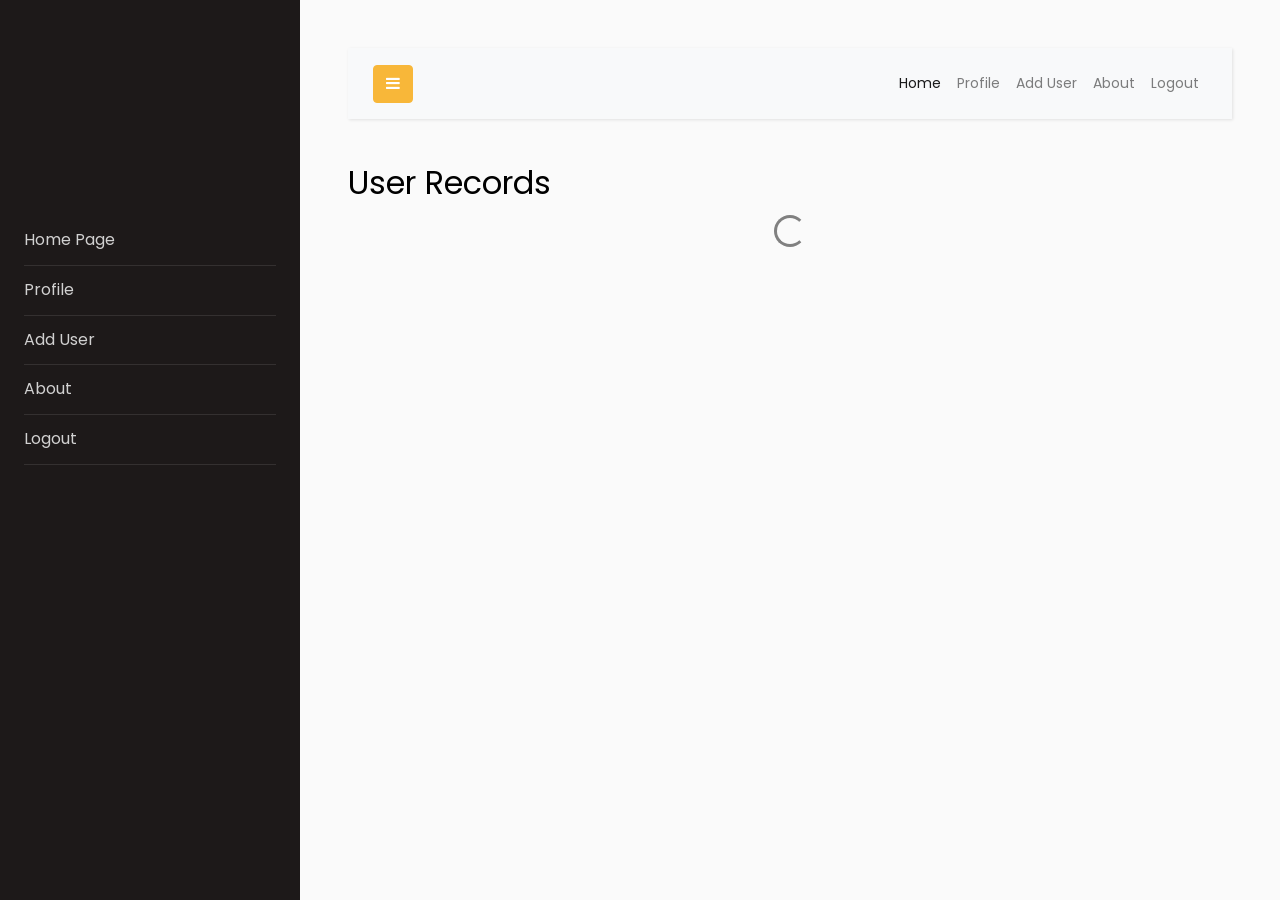
<file: index.html>
<!doctype html>
<html lang="en">
<head>
    <title>Home</title>
    <meta charset="utf-8">
    <meta name="viewport" content="width=device-width, initial-scale=1, shrink-to-fit=no">

    <link href="https://fonts.googleapis.com/css?family=Poppins:300,400,500,600,700,800,900" rel="stylesheet">

    <link rel="stylesheet" href="https://stackpath.bootstrapcdn.com/font-awesome/4.7.0/css/font-awesome.min.css">
    <link rel="stylesheet" href="css/style.css">
</head>
<body>

<div class="wrapper d-flex align-items-stretch">
    <nav id="sidebar">
        <div class="p-4 pt-5">
            <a href="#" class="img logo rounded-circle mb-5"></a>
            <ul class="list-unstyled components mb-5">
                <li>
                    <a href="index.html">Home Page</a>
                </li>
                <li class="nav-item">
                    <a class="nav-link profile" href="" class="profile">Profile</a>
                </li>
                <li>
                    <a href="create-user.html" class="add-user">Add User</a>
                </li>
                <li>
                    <a href="about.html">About</a>
                </li>
                <li>
                    <a href="#" class="nav-link logout">Logout</a>
                </li>
            </ul>
        </div>
    </nav>

    <!-- Page Content  -->
    <div id="content" class="p-4 p-md-5">
        <nav class="navbar navbar-expand-lg navbar-light bg-light">
            <div class="container-fluid">

                <button type="button" id="sidebarCollapse" class="btn btn-primary">
                    <i class="fa fa-bars"></i>
                    <span class="sr-only">Toggle Menu</span>
                </button>
                <button class="btn btn-dark d-inline-block d-lg-none ml-auto" type="button" data-toggle="collapse"
                        data-target="#navbarSupportedContent" aria-controls="navbarSupportedContent"
                        aria-expanded="false" aria-label="Toggle navigation">
                    <i class="fa fa-bars"></i>
                </button>

                <div class="collapse navbar-collapse" id="navbarSupportedContent">
                    <ul class="nav navbar-nav ml-auto">
                        <li class="nav-item active">
                            <a class="nav-link" href="index.html">Home</a>
                        </li>
                        <li class="nav-item">
                            <a class="nav-link profile" href="">Profile</a>
                        </li>
                        <li class="nav-item">
                            <a class="nav-link add-user" href="create-user.html">Add User</a>
                        </li>
                        <li class="nav-item">
                            <a class="nav-link" href="about.html">About</a>
                        </li>
                        <li class="nav-item">
                            <a class="nav-link logout" href="#">Logout</a>
                        </li>
                    </ul>
                </div>
            </div>
        </nav>

        <div class="alert text-center alert-warning border-0" style="display: none" role="alert">
            <h2 class="m-0 p-0">You are not an Admin, You don't have the privilage to view users</h2>
        </div>
        <!-- Modal -->
        <div class="modal fade" id="delete-user-modal" tabindex="-1" role="dialog"
             aria-labelledby="delete-user-modalTitle" aria-hidden="true">
            <div class="modal-dialog modal-dialog-centered" role="document">
                <div class="modal-content">
                    <div class="modal-header">
                        <h5 class="modal-title" id="exampleModalLongTitle">Are you sure you want to delete the
                            user?</h5>
                        <button type="button" class="close" data-dismiss="modal" aria-label="Close">
                            <span aria-hidden="true">&times;</span>
                        </button>
                    </div>
                    <div class="modal-body">
                        Deleting the user will remove it from the system.

                    </div>
                    <div class="modal-footer">
                        <button type="button" class="btn btn-secondary w-50" data-dismiss="modal">Close</button>
                        <button type="button" class="btn btn-primary w-50" id="delete-user-btn">Delete User</button>
                    </div>
                </div>
            </div>
        </div>

        <h2 id="table-title">User Records</h2>
        <div id="spinner" class="d-flex justify-content-center">
            <div class="spinner-border" role="status">
            </div>
        </div>
        <table style="display: none" class="table table-striped">
            <thead>
            <tr>
                <th>Avatar</th>
                <th>Name</th>
                <th>Email</th>
                <th>Action</th>
            </tr>
            </thead>
            <tbody id="userTableBody">
            </tbody>
        </table>
    </div>
</div>

<script src="js/jquery.min.js"></script>
<script src="js/popper.js"></script>
<script src="js/bootstrap.min.js"></script>
<script src="js/main.js"></script>
<script>
    // Fetch the array of users from the API
    fetch('./php/get_users.php')
        .then(response => {
            if (response.status === 401) {
                window.location.href = './login.html'
            }
            return response.json()
        })
        .then(users => {
            // Populate the table with user records
            const tableBody = document.getElementById('userTableBody');
            document.querySelector('#spinner').style.opacity = '0';
            $('.table').show();
            const storedUser = JSON.parse(localStorage.getItem('user'));
            if (storedUser.is_admin == 1) {
                users.forEach(user => {
                    if (storedUser.id == user.id) {
                        return;
                    }
                    const tr = document.createElement('tr');
                    tr.id = `tr-${user.id}-user`
                    tr.innerHTML = `
						<td><img height="50" width="50" src=./php/${user.avatar}></td>
						<td>${user.name}</td>
						<td>${user.email}</td>
						<td>
						    ${storedUser.is_admin == 1 ? `<a class="btn btn-sm btn-primary edit-button" href="./edit-user.html?id=${user.id}">Edit</a> <button class="btn btn-sm btn-danger delete-button" data-id="${user.id}">Delete</button>` : ''}
						</td>
					`;
                    tableBody.appendChild(tr);
                });
                const deleteButtons = document.querySelectorAll('.delete-button');
                deleteButtons.forEach(deleteButton => {
                    deleteButton.addEventListener('click', () => {
                        $('#delete-user-modal').modal('show')
                        const userId = deleteButton.getAttribute('data-id');
                        $('#delete-user-btn').click(function () {
                            deleteUser(userId);
                        })
                    });
                });
            } else {
                // hide table
                document.querySelector('.table').style.display = 'none';
                document.querySelector('#table-title').style.display = 'none';
                // show alert
                document.querySelector('.alert').style.display = 'block';
            }

        })
        .catch(error => console.error(error));

    async function deleteUser(id) {
        document.querySelector('#delete-user-btn').setAttribute('disabled', true)
        $('#delete-user-btn').html('<div class="spinner-border spinner-border-sm"></div>');
        const res = await fetch(`./php/delete_user.php?id=${id}`);
        if (res.ok) {
            $('#delete-user-modal').modal('hide');
            document.querySelector(`#tr-${id}-user`).remove();
            document.querySelector('#delete-user-btn').removeAttribute('disabled')
            $('#delete-user-btn').html('Remove');
        } else if (res.status === 401) {
            window.location.href = './login.html'
        }
    }

</script>
</body>
</html>
</file>
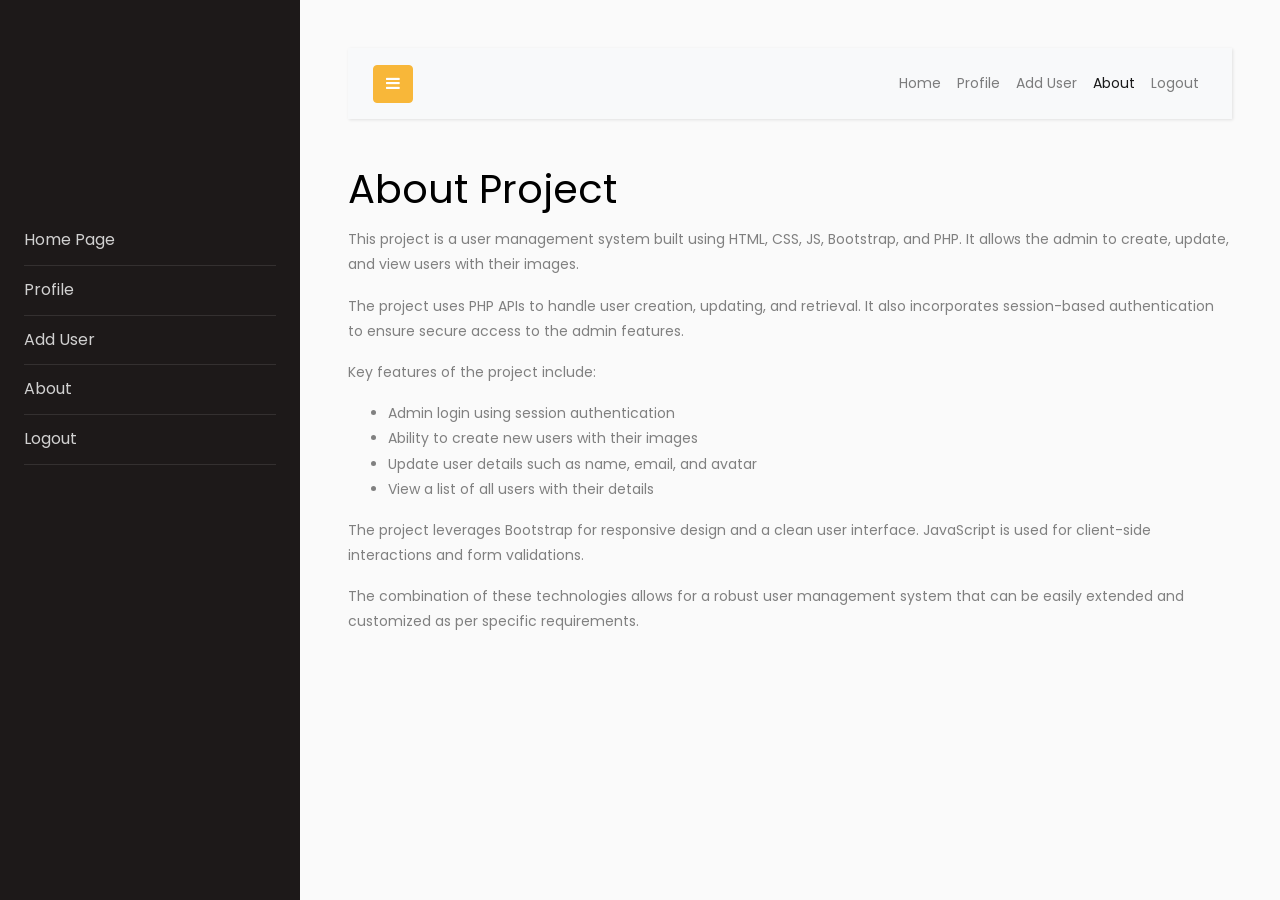
<file: about.html>
<!doctype html>
<html lang="en">
<head>
    <title>About</title>
    <meta charset="utf-8">
    <meta name="viewport" content="width=device-width, initial-scale=1, shrink-to-fit=no">

    <link href="https://fonts.googleapis.com/css?family=Poppins:300,400,500,600,700,800,900" rel="stylesheet">

    <link rel="stylesheet" href="https://stackpath.bootstrapcdn.com/font-awesome/4.7.0/css/font-awesome.min.css">
    <link rel="stylesheet" href="css/style.css">
</head>
<body>

<div class="wrapper d-flex align-items-stretch">
    <nav id="sidebar">
        <div class="p-4 pt-5">
            <a href="#" class="img logo rounded-circle mb-5"></a>
            <ul class="list-unstyled components mb-5">
                <li>
                    <a href="index.html">Home Page</a>
                </li>
                <li class="nav-item">
                    <a class="nav-link profile" href="">Profile</a>
                </li>
                <li>
                    <a href="create-user.html" class="add-user">Add User</a>
                </li>
                <li>
                    <a href="about.html">About</a>
                </li>
                <li>
                    <a href="#" class="nav-link logout">Logout</a>
                </li>
            </ul>
        </div>
    </nav>

    <!-- Page Content  -->
    <div id="content" class="p-4 p-md-5">

        <nav class="navbar navbar-expand-lg navbar-light bg-light">
            <div class="container-fluid">

                <button type="button" id="sidebarCollapse" class="btn btn-primary">
                    <i class="fa fa-bars"></i>
                    <span class="sr-only">Toggle Menu</span>
                </button>
                <button class="btn btn-dark d-inline-block d-lg-none ml-auto" type="button" data-toggle="collapse"
                        data-target="#navbarSupportedContent" aria-controls="navbarSupportedContent"
                        aria-expanded="false" aria-label="Toggle navigation">
                    <i class="fa fa-bars"></i>
                </button>

                <div class="collapse navbar-collapse" id="navbarSupportedContent">
                    <ul class="nav navbar-nav ml-auto">
                        <li class="nav-item">
                            <a class="nav-link" href="index.html">Home</a>
                        </li>
                        <li class="nav-item">
                            <a class="nav-link profile" href="">Profile</a>
                        </li>
                        <li class="nav-item ">
                            <a class="nav-link add-user" href="create-user.html">Add User</a>
                        </li>
                        <li class="nav-item active">
                            <a class="nav-link" href="#">About</a>
                        </li>
                        <li class="nav-item">
                            <a class="nav-link logout" href="#">Logout</a>
                        </li>
                    </ul>
                </div>
            </div>
        </nav>
        <h1>About Project</h1>
        <p>
            This project is a user management system built using HTML, CSS, JS, Bootstrap, and PHP. It allows the admin
            to create, update, and view users with their images.
        </p>
        <p>
            The project uses PHP APIs to handle user creation, updating, and retrieval. It also incorporates
            session-based authentication to ensure secure access to the admin features.
        </p>
        <p>
            Key features of the project include:
        </p>
        <ul>
            <li>Admin login using session authentication</li>
            <li>Ability to create new users with their images</li>
            <li>Update user details such as name, email, and avatar</li>
            <li>View a list of all users with their details</li>
        </ul>
        <p>
            The project leverages Bootstrap for responsive design and a clean user interface. JavaScript is used for
            client-side interactions and form validations.
        </p>
        <p>
            The combination of these technologies allows for a robust user management system that can be easily extended
            and customized as per specific requirements.
        </p>
    </div>
</div>
</div>

<script src="js/jquery.min.js"></script>
<script src="js/popper.js"></script>
<script src="js/bootstrap.min.js"></script>
<script src="js/main.js"></script>
</body>
</html>
</file>
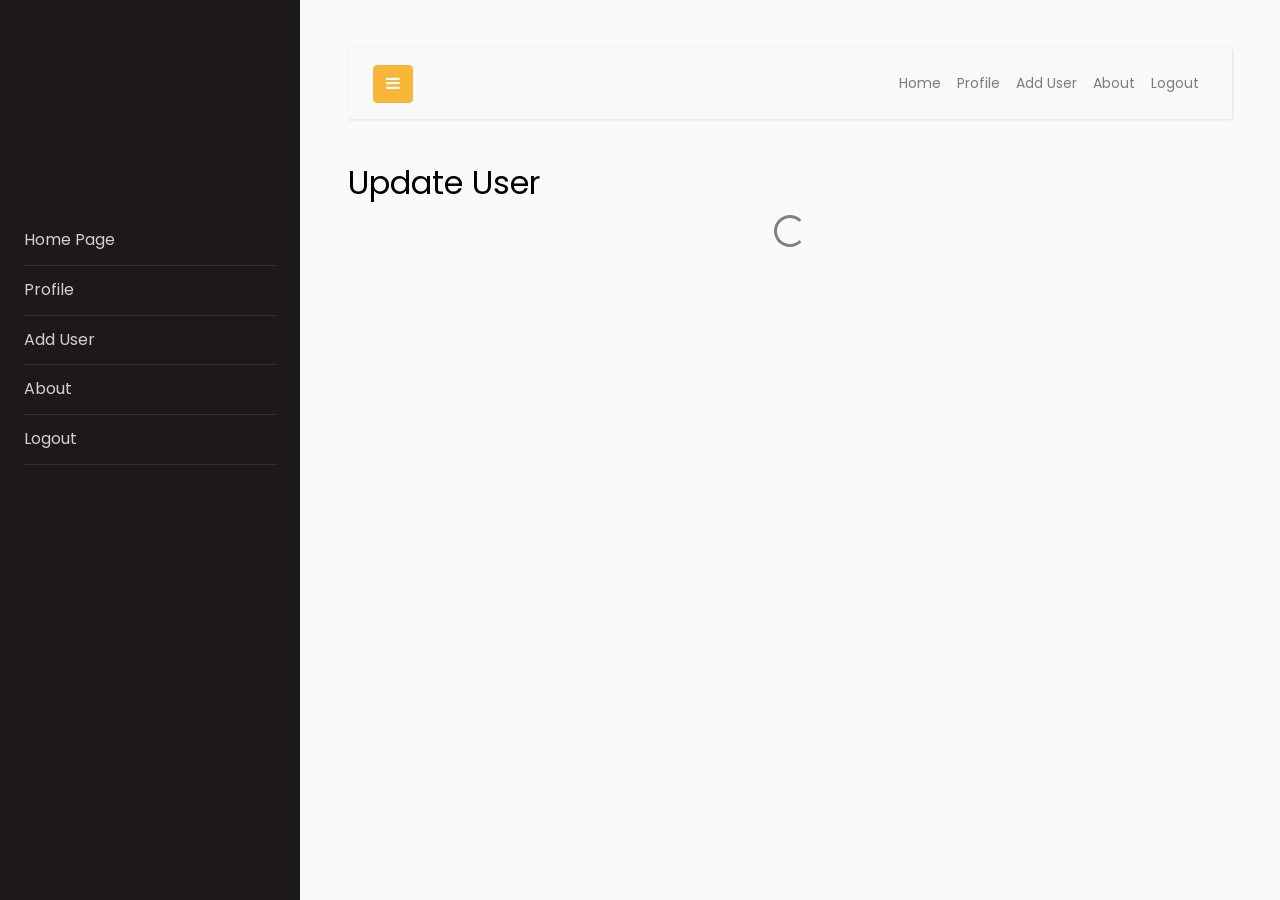
<file: edit-user.html>
<!doctype html>
<html lang="en">
<head>
    <title>User Details</title>
    <meta charset="utf-8">
    <meta name="viewport" content="width=device-width, initial-scale=1, shrink-to-fit=no">

    <link href="https://fonts.googleapis.com/css?family=Poppins:300,400,500,600,700,800,900" rel="stylesheet">

    <link rel="stylesheet" href="https://stackpath.bootstrapcdn.com/font-awesome/4.7.0/css/font-awesome.min.css">
    <link rel="stylesheet" href="css/style.css">
</head>
<body>

<div class="wrapper d-flex align-items-stretch">
    <nav id="sidebar">
        <div class="p-4 pt-5">
            <a href="#" class="img logo rounded-circle mb-5" ></a>
            <ul class="list-unstyled components mb-5">
                <li class="nav-item">
                    <a href="index.html">Home Page</a>
                </li>
                <li class="nav-item">
                    <a class="nav-link profile" href="">Profile</a>
                </li>
                <li class="nav-item">
                    <a href="create-user.html" class="add-user">Add User</a>
                </li>
                <li class="nav-item">
                    <a href="about.html">About</a>
                </li>
                <li class="nav-item">
                    <a href="#" class="logout">Logout</a>
                </li>
            </ul>
        </div>
    </nav>

    <!-- Page Content  -->
    <div id="content" class="p-4 p-md-5">

        <nav class="navbar navbar-expand-lg navbar-light bg-light">
            <div class="container-fluid">

                <button type="button" id="sidebarCollapse" class="btn btn-primary">
                    <i class="fa fa-bars"></i>
                    <span class="sr-only">Toggle Menu</span>
                </button>
                <button class="btn btn-dark d-inline-block d-lg-none ml-auto" type="button" data-toggle="collapse"
                        data-target="#navbarSupportedContent" aria-controls="navbarSupportedContent"
                        aria-expanded="false" aria-label="Toggle navigation">
                    <i class="fa fa-bars"></i>
                </button>

                <div class="collapse navbar-collapse" id="navbarSupportedContent">
                    <ul class="nav navbar-nav ml-auto">
                        <li class="nav-item">
                            <a class="nav-link" href="index.html">Home</a>
                        </li>
                        <li class="nav-item">
                            <a class="nav-link profile" href="">Profile</a>
                        </li>
                        <li class="nav-item">
                            <a class="nav-link add-user" href="create-user.html">Add User</a>
                        </li>
                        <li class="nav-item">
                            <a class="nav-link" href="about.html">About</a>
                        </li>
                        <li class="nav-item">
                            <a class="nav-link logout" href="#">Logout</a>
                        </li>
                    </ul>
                </div>
            </div>
        </nav>

        <div class="alert text-center alert-success border-0" style="display: none" role="alert">
            <h2 class="m-0 p-0"></h2>
        </div>
        <div class="alert text-center alert-danger border-0" style="display: none" role="alert">
            <h2 class="m-0 p-0"></h2>
        </div>
        <h2>Update User</h2>
        <div id="spinner" class="d-flex justify-content-center">
            <div class="spinner-border" role="status">
            </div>
        </div>

        <div id='user-details' class="row" style="display: none">
            <div class="col-md-4 offset-md-4 text-center">
                <img height="150" width="150" id="user-avatar" alt="Avatar" class="avatar" style="border-radius: 50%">
                <form method="POST" action="./php/update_user.php">
                    <input name="userId" id="userId" type="text" hidden="true">
                    <div class="form-group mt-3">
                        <label for="nameInput" class="w-100 text-left">Name</label>
                        <input type="text" class="form-control mt-1" id="nameInput" name="name" placeholder="Enter name"
                               required>
                    </div>
                    <div class="form-group mt-3">
                        <label for="emailInput" class="w-100 text-left">Email</label>
                        <input type="email" class="form-control mt-1" id="emailInput" name="email"
                               placeholder="Enter email"
                               required>
                    </div>
                    <div class="form-group mt-3">
                        <label for="emailInput" class="w-100 text-left">Password</label>
                        <input type="password" class="form-control mt-1" id="passwordInput" name="password"
                               placeholder="Enter Password">
                    </div>
                    <div class="form-group mt-3">
                        <label for="avatar" class="form-label w-100 text-left">Avatar</label>
                        <br>
                        <input class="w-100 text-left" type="file" id="avatar" name="avatar"/>
                    </div>
                    <button type="button" onclick="updateUser()" class="btn btn-primary mt-3 w-100">Save</button>
                </form>
            </div>
        </div>
    </div>
</div>

<script src="js/jquery.min.js"></script>
<script src="js/popper.js"></script>
<script src="js/bootstrap.min.js"></script>
<script src="js/main.js"></script>
<script>
    const user = JSON.parse(localStorage.getItem('user'));

    // Get the input element for the avatar file and the preview image element
    const avatarInput = document.getElementById('avatar');
    const avatarPreview = document.getElementById('user-avatar');

    // Add an event listener for when the user selects an image
    avatarInput.addEventListener('change', (event) => {
        // Get the selected image file
        const file = event.target.files[0];

        // Create a FileReader object to read the file
        const reader = new FileReader();

        // Set the FileReader object to update the preview image element when it's done reading the file
        reader.onload = (event) => {
            avatarPreview.src = event.target.result;
            avatarPreview.classList.remove('d-none');
        };

        // Read the image file as a data URL
        reader.readAsDataURL(file);
    });

    async function getUserDetails() {
        // get id from url params
        const urlParams = new URLSearchParams(window.location.search);
        const id = urlParams.get('id');
        if (user.is_admin == 0 && user.id != id) {
            window.location.href = './403.html'
        }
        const res = await fetch(`./php/get_user_by_id.php?id=${id}`);
        if (res.status === 401) {
            window.location.href = './login.html'
        }
        if (res.status === 404) {
            window.location.href = './404.html'
        }
        const data = await res.json();
        updateHTML(data)
    }

    async function updateUser() {
        const form = document.querySelector('form');
        if (!form.checkValidity()) return;
        const formData = new FormData(form);
        if (!formData.get('avatar').name) {
            formData.delete('avatar')
        }
        const res = await fetch('./php/update_user.php', {
            method: "POST",
            body: formData
        })
        if (res.status === 401) {
            window.location.href = './login.html'
        }
        const data = await res.json();
        console.log(data)
        if (data.error) {
            $('.alert-danger').show();
            $('.alert-danger h2').text(data.error);
        } else {
            $('.alert-success').show();
            $('.alert-success h2').text('User updated successfully');
            // if user updated his profile.

            if (user.id === data.id) {
                localStorage.setItem('user', JSON.stringify(data));
            }
        }
    }

    function updateHTML(user) {
        document.querySelector('#user-details').style.display = 'block'
        document.querySelector('#spinner').style.opacity = 0
        document.querySelector('#user-avatar').src = `./php/${user.avatar}`;
        document.querySelector('#userId').value = user.id;
        document.querySelector('#nameInput').value = user.name;
        document.querySelector('#emailInput').value = user.email;
    }

    getUserDetails();

</script>
</body>
</html>
</file>
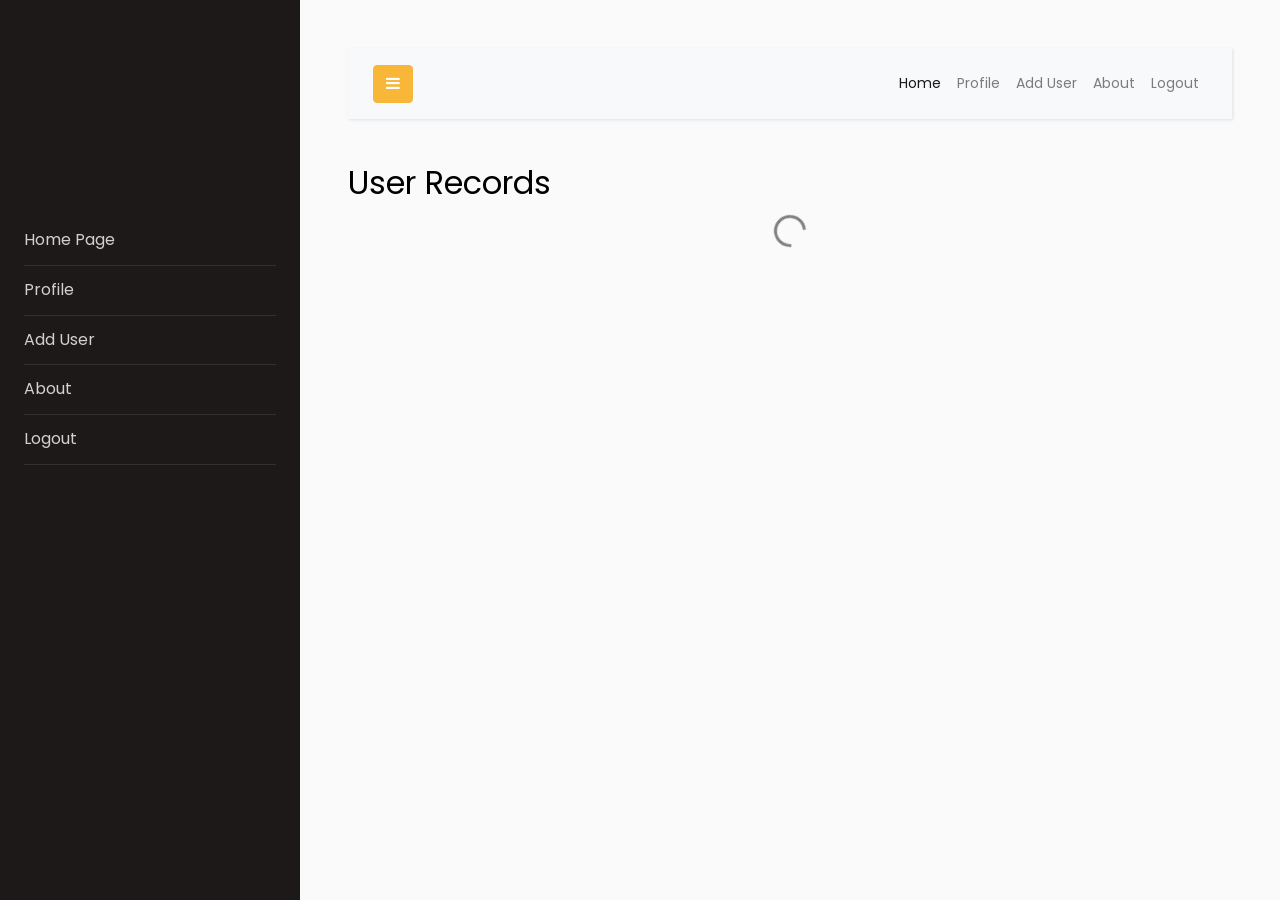
<file: login.html>
<!doctype html>
<html lang="en">
<head>
    <title>Login</title>
    <meta charset="utf-8">
    <meta name="viewport" content="width=device-width, initial-scale=1, shrink-to-fit=no">

    <link href="https://fonts.googleapis.com/css?family=Poppins:300,400,500,600,700,800,900" rel="stylesheet">

    <link rel="stylesheet" href="https://stackpath.bootstrapcdn.com/font-awesome/4.7.0/css/font-awesome.min.css">
    <link rel="stylesheet" href="css/style.css">
</head>
<body>

<div class="wrapper d-flex align-items-stretch">
    <!-- Page Content  -->
    <div id="content" class="p-4 p-md-5">
        <nav class="navbar navbar-expand-lg navbar-light bg-light">
            <div class="container-fluid">
                <div class="collapse navbar-collapse" id="navbarSupportedContent">
                    <ul class="nav navbar-nav ml-auto">
                        <li class="nav-item active">
                            <a class="nav-link" href="#">Login</a>
                        </li>
                    </ul>
                </div>
            </div>
        </nav>
        <h2>Login Page</h2>
        <div class="alert text-center alert-danger border-0" style="display: none" role="alert">
            <h2 class="m-0 p-0"></h2>
        </div>
        <form method="POST" action="./php/login.php">
            <div class="form-group mt-3">
                <label for="email">User Name</label>
                <input type="email" class="form-control mt-1" id="email" placeholder="Enter name" name="email" required>
            </div>
            <div class="form-group mt-3">
                <label for="pwd">password</label>
                <input type="password" class="form-control mt-1" id="pwd" placeholder="Enter password" name="password"
                       required>
            </div>
            <button type="submit" class="btn btn-primary mt-3">Submit</button>
        </form>
    </div>
</div>

<script src="js/jquery.min.js"></script>
<script src="js/popper.js"></script>
<script src="js/bootstrap.min.js"></script>
<script src="js/main.js"></script>
<script>
    $(document).ready(function () {
        $('.alert').hide();
        $('form').submit(function (e) {
            e.preventDefault();
            loginUser();
        });
    });
    async function loginUser() {
        const form = document.querySelector('form');
        if (!form.checkValidity()) return;
        // formData
        const formData = new FormData(form);
        // fetch
        const response = await fetch('./php/login.php', {
            method: 'POST',
            body: formData
        });
        const result = await response.json();
        if (response.ok) {
            // store users details in storage
            localStorage.setItem('user', JSON.stringify(result));
            window.location.href = './index.html';
        } else {
            $('.alert').show();
            $('.alert h2').text(result.message);
        }
    }
</script>
</body>
</html>
</file>
